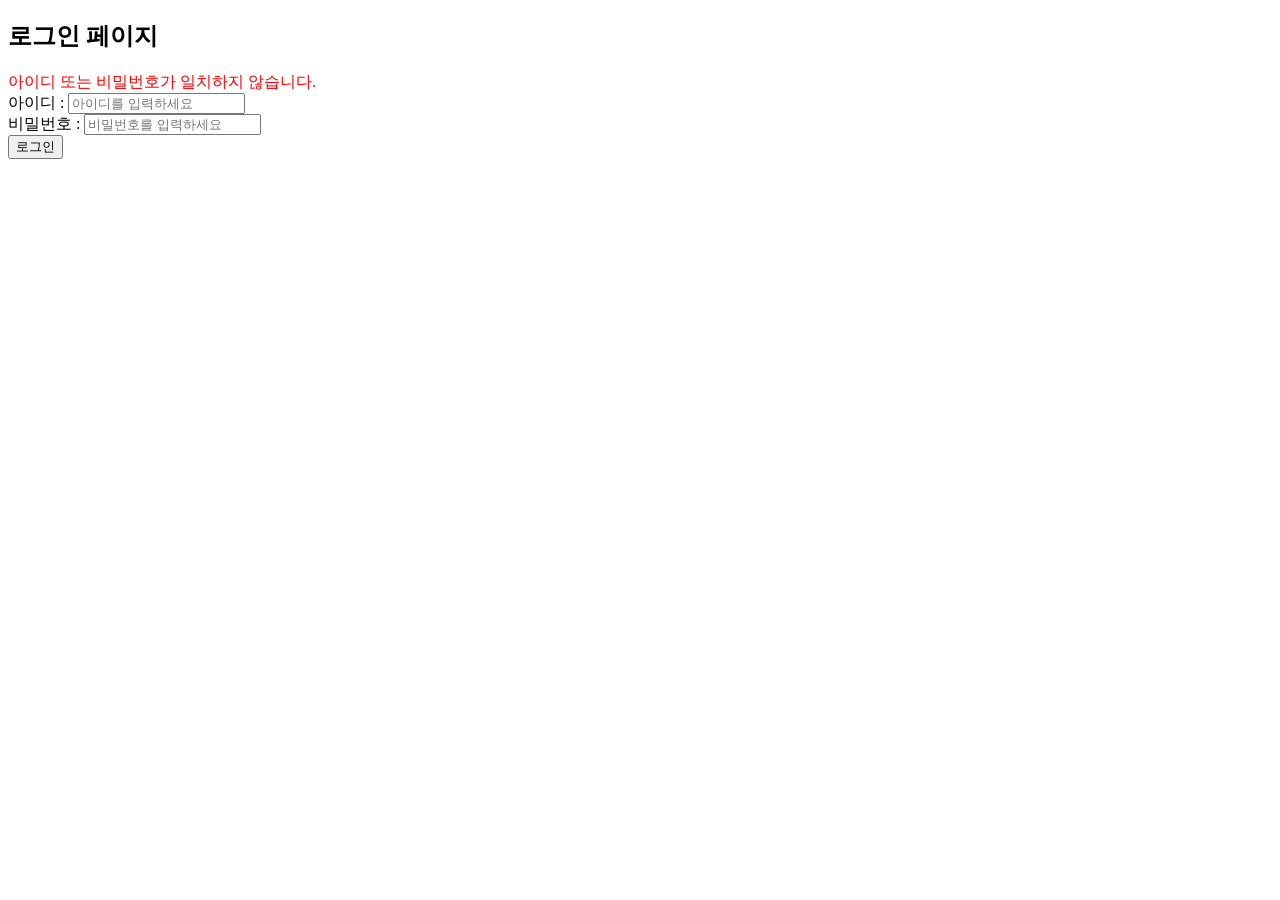
<file: src/main/resources/templates/login.html>
<!DOCTYPE html>
<html lang="ko" xmlns:th="http://www.thymeleaf.org">
<head>
    <meta charset="UTF-8">
    <title>로그인 - JyFramework</title>
</head>
<body>
    <h2>로그인 페이지</h2>
    
    <div th:if="${param.error}" style="color: red;">
        아이디 또는 비밀번호가 일치하지 않습니다.
    </div>

    <form action="/login-proc" method="post">
        <div>
            <label for="username">아이디 : </label>
            <input type="text" id="username" name="username" placeholder="아이디를 입력하세요">
        </div>
        <div>
            <label for="password">비밀번호 : </label>
            <input type="password" id="password" name="password" placeholder="비밀번호를 입력하세요">
        </div>
        <button type="submit">로그인</button>
    </form>
</body>
</html>
</file>
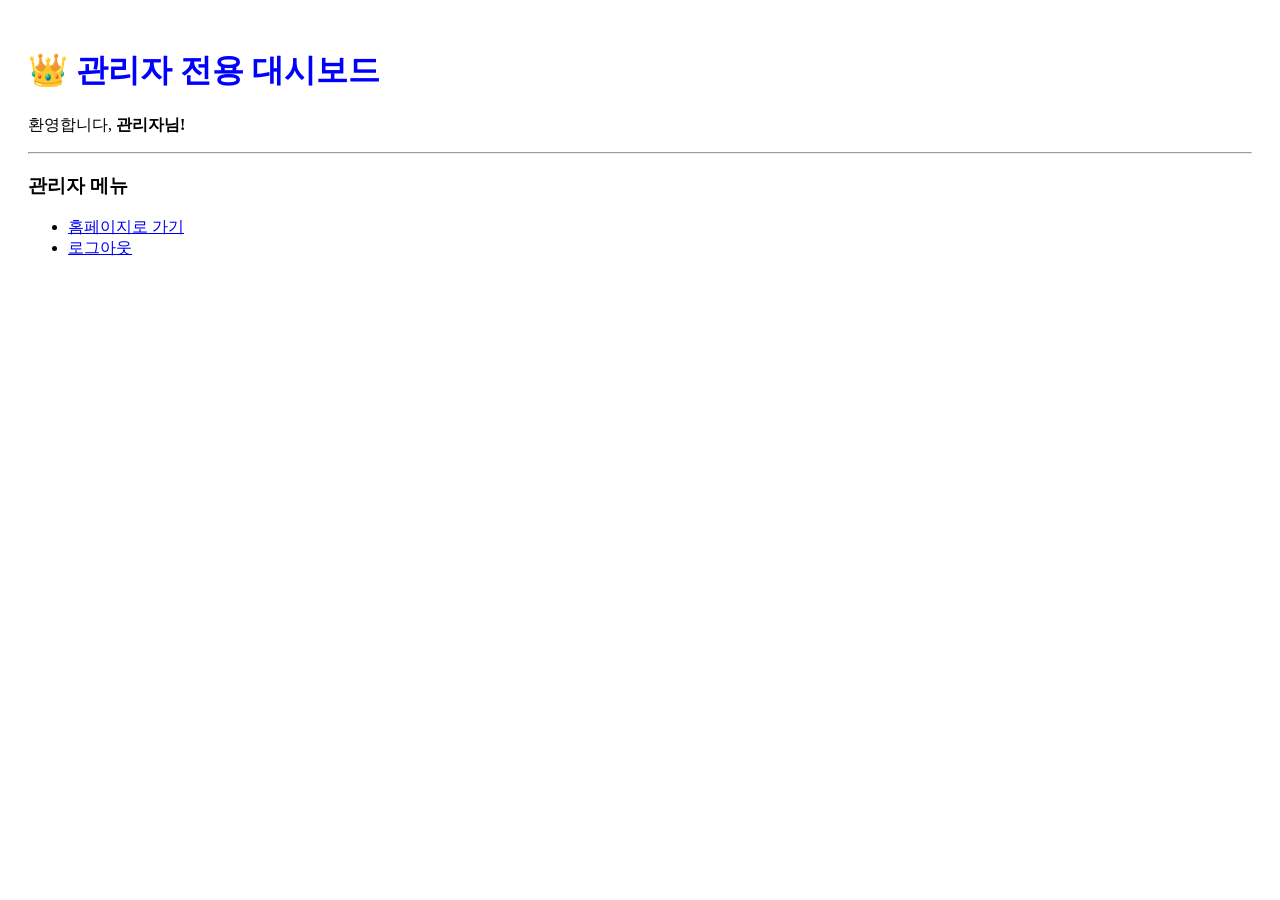
<file: src/main/resources/templates/admin/dashboard.html>
<!DOCTYPE html>
<html lang="ko" xmlns:th="http://www.thymeleaf.org">
<head>
    <meta charset="UTF-8">
    <title>관리자 대시보드 - JyFramework</title>
</head>
<body>
    <div style="padding: 20px;">
        <h1 style="color: blue;">👑 관리자 전용 대시보드</h1>
        <p>환영합니다, <strong>관리자님!</strong></p>
        <hr>
        
        <h3>관리자 메뉴</h3>
        <ul>
            <li><a href="/">홈페이지로 가기</a></li>
            <li><a href="/logout">로그아웃</a></li>
            </ul>
    </div>
</body>
</html>
</file>
